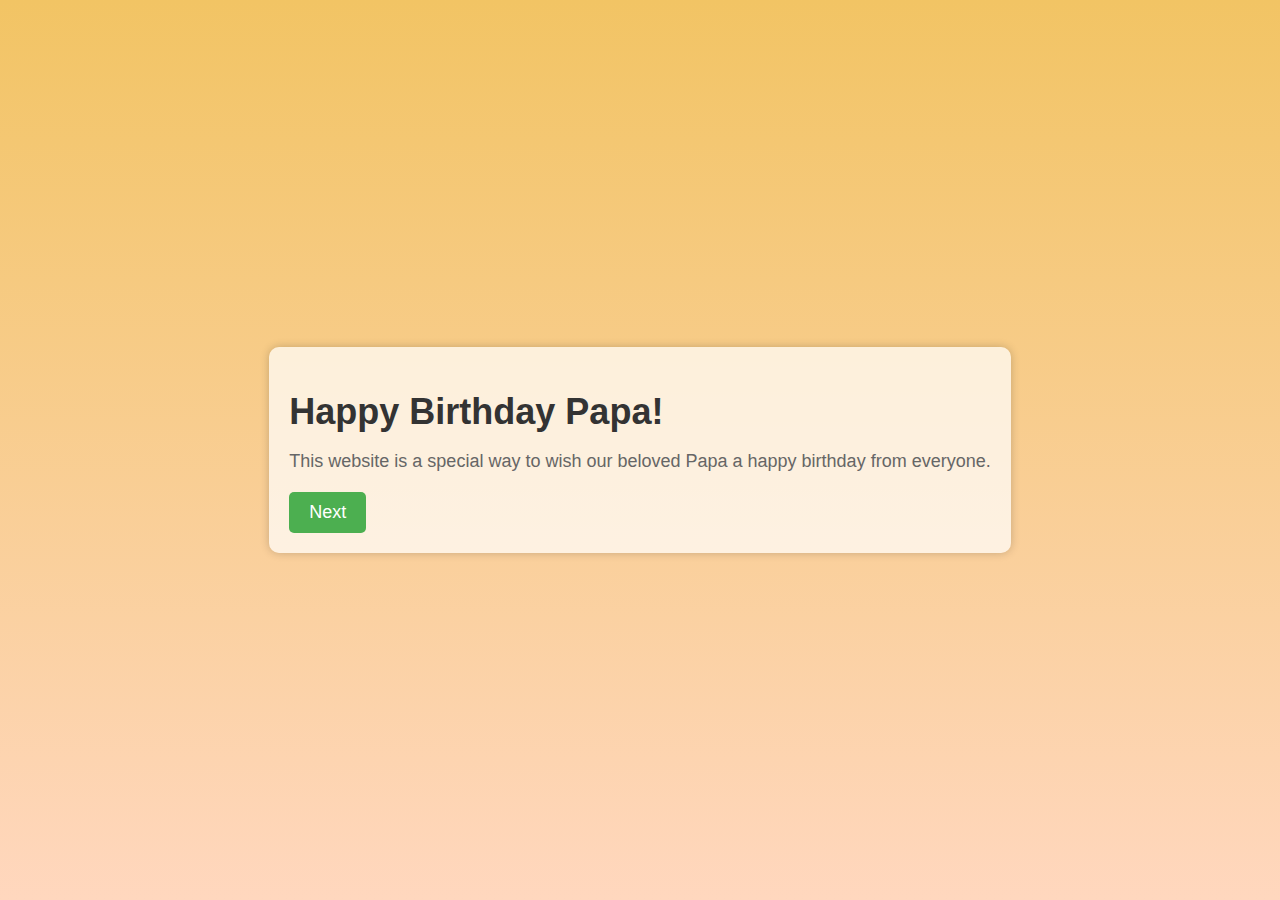
<file: index.html>
<!doctype html>
<html lang="en">
  <head>
    <meta charset="UTF-8" />
    <meta name="viewport" content="width=device-width, initial-scale=1.0" />
    <title>Happy Birthday Dad!</title>
    <link rel="stylesheet" href="style.css" />
  </head>
  <body>
    <div class="background">
      <div class="overlay">
        <h1 class="title">Happy Birthday Papa!</h1>
        <p class="note">
          This website is a special way to wish our beloved Papa a happy
          birthday from everyone.
        </p>
        <button class="next-button">Next</button>
      </div>
    </div>
    <script src="main.js"></script>
  </body>
</html>
</file>
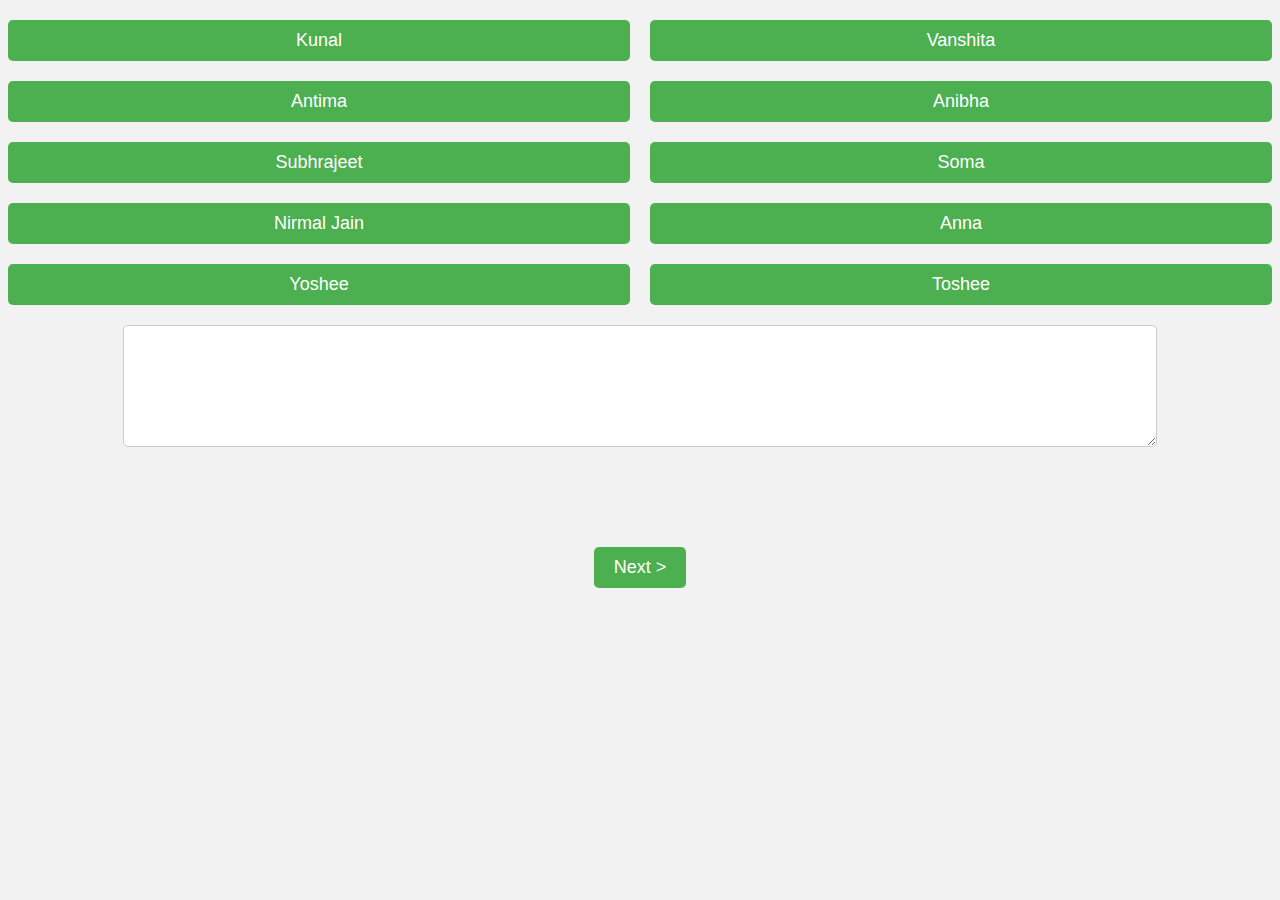
<file: button.html>
<!-- button.html -->

<!doctype html>
<html lang="en">
  <head>
    <meta charset="UTF-8" />
    <meta name="viewport" content="width=device-width, initial-scale=1.0" />
    <title>Surprise Buttons</title>
    <link rel="stylesheet" href="style2.css" />
  </head>
  <body>
    <div class="button-grid">
      <button class="surprise-button" id="button-1">Kunal</button>
      <button class="surprise-button" id="button-2">Vanshita</button>
    </div>
    <div class="button-grid">
      <button class="surprise-button" id="button-3">Antima</button>
      <button class="surprise-button" id="button-4">Anibha</button>
    </div>
    <div class="button-grid">
      <button class="surprise-button" id="button-5">Subhrajeet</button>
      <button class="surprise-button" id="button-6">Soma</button>
    </div>
    <div class="button-grid">
      <button class="surprise-button" id="button-7">Nirmal Jain</button>
      <button class="surprise-button" id="button-8">Anna</button>
    </div>
    <div class="button-grid">
      <button class="surprise-button" id="button-9">Yoshee</button>
      <button class="surprise-button" id="button-10">Toshee</button>
    </div>
    <textarea id="message-area" readonly></textarea>
    <button id="next" class="next-button">Next ></button>
    <audio id="audio-player" src="anna.mp3"></audio>
    <script src="main2.js"></script>
  </body>
</html>
</file>
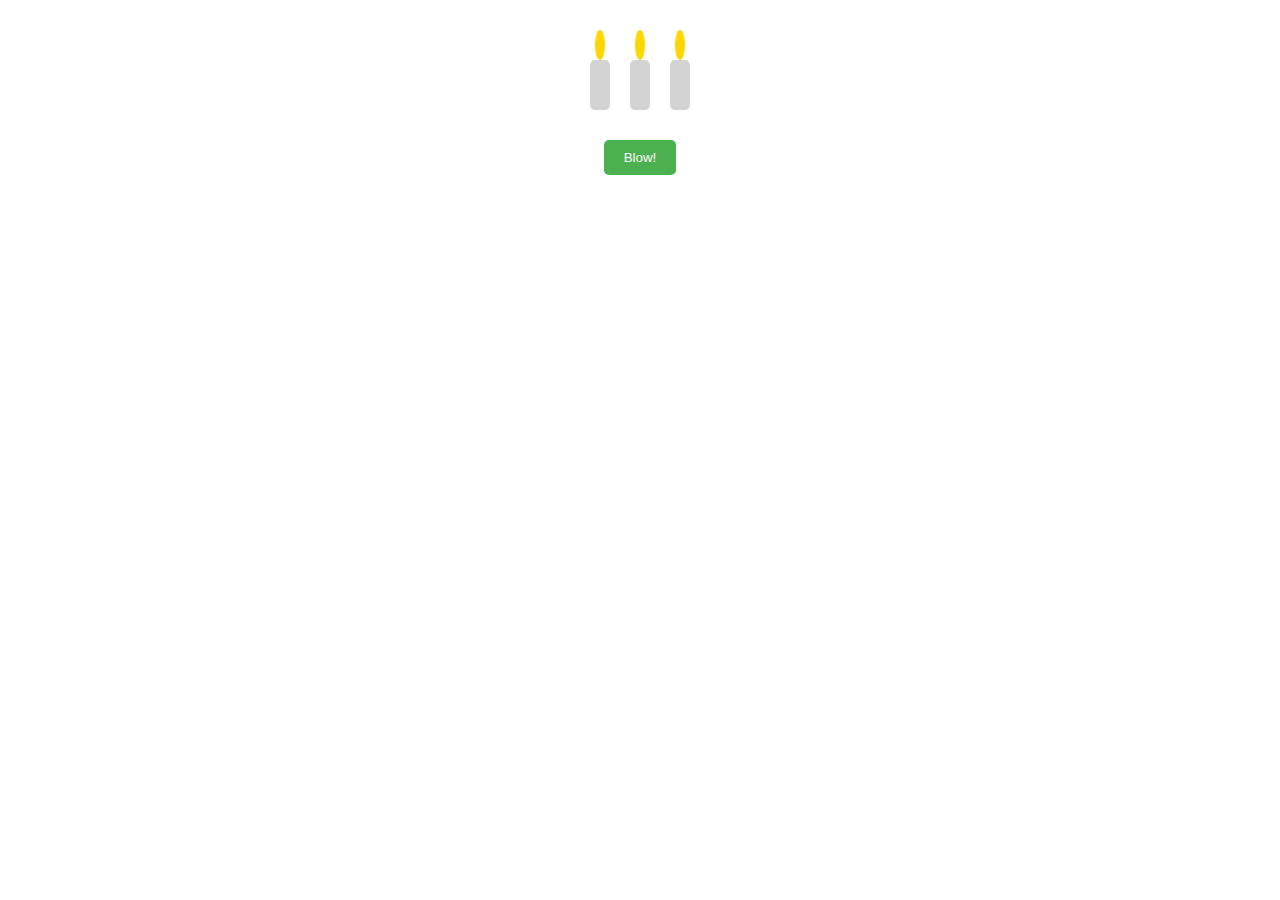
<file: last.html>
<!doctype html>
<html>
  <head>
    <meta charset="UTF-8" />
    <meta name="viewport" content="width=device-width, initial-scale=1.0" />
    <title>Birthday Wish</title>
    <link rel="stylesheet" href="style3.css" />
  </head>
  <body>
    <div class="candles">
      <div class="candle-container">
        <div class="candle" id="candle1"></div>
        <div class="box" id="b1"></div>
      </div>
      <div class="candle-container">
        <div class="candle" id="candle2"></div>
        <div class="box" id="b2"></div>
      </div>
      <div class="candle-container">
        <div class="candle" id="candle3"></div>
        <div class="box" id="b3"></div>
      </div>
    </div>
    <button id="blow-button">Blow!</button>
    <div id="wish-message" class="hidden">Happy Birthday!</div>
    <script src="main3.js"></script>
  </body>
</html>
</file>
<file: style.css>
body {
  margin: 0;
  padding: 0;
  font-family: Arial, sans-serif;
}

.background {
  background-image: linear-gradient(to bottom, #f2c464, #ffd7be);
  height: 100vh;
  width: 100vw;
  display: flex;
  justify-content: center;
  align-items: center;
}

.overlay {
  background-color: rgba(255, 255, 255, 0.7);
  padding: 20px;
  border-radius: 10px;
  box-shadow: 0 0 10px rgba(0, 0, 0, 0.2);
  margin: 20px;
}

.title {
  font-size: 36px;
  font-weight: bold;
  color: #333;
  margin-bottom: 10px;
}

.note {
  font-size: 18px;
  color: #666;
  margin-bottom: 20px;
}

.next-button {
  background-color: #4CAF50;
  color: #fff;
  border: none;
  padding: 10px 20px;
  font-size: 18px;
  cursor: pointer;
  border-radius: 5px;
}

.next-button:hover {
  background-color: #3e8e41;
}

.next-button:active {
  transform: scale(0.9);
}
</file>
<file: style2.css>
/* styles.css */

body {
  font-family: Arial, sans-serif;
  background-color: #f2f2f2;
}

.button-grid {
  display: grid;
  grid-template-columns: repeat(2, 1fr);
  gap: 20px;
  justify-content: center;
  align-items: center;
  margin-top: 20px;
}

.surprise-button {
  background-color: #4CAF50;
  color: #fff;
  border: none;
  padding: 10px 20px;
  font-size: 18px;
  cursor: pointer;
  border-radius: 5px;
}

.surprise-button:hover {
  background-color: #3e8e41;
}

.surprise-button:active {
  transform: scale(0.9);
}

#message-area {
  width: 80%;
  height: 100px;
  padding: 10px;
  font-size: 18px;
  border: 1px solid #ccc;
  border-radius: 5px;
  margin: 20px auto;
  display: block;
}

#next {
  background-color: #4CAF50;
  color: #fff;
  border: none;
  padding: 10px 20px;
  font-size: 18px;
  cursor: pointer;
  border-radius: 5px;
  margin: 20px auto;
  display: block;
  margin-top: 100px;
}

#next:hover {
  background-color: #3e8e41;
}
</file>
<file: style3.css>
body {
  font-family: Arial, sans-serif;
  text-align: center;
}

.candles {
  display: flex;
  justify-content: center;
  margin: 20px;
}

.candle-container {
  display: inline-block;
  margin: 10px;
}

.candle {
  width: 10px;
  height: 30px;
  background-color: #FFD700;
  border-radius: 50%;
  animation: flicker 2s infinite;
  margin-left: 5px;
}

.box {
  background-color: lightgray;
  height: 50px;
  width: 20px;
  border-radius: 5px;
}

.candle.blow {
  animation: blow 1s forwards;
}

@keyframes flicker {
  0% {
    transform: scale(1);
  }

  50% {
    transform: scale(1.3);
  }

  100% {
    transform: scale(1);
  }
}

@keyframes blow {
  0% {
    transform: scale(1);
  }

  100% {
    transform: scale(0.5);
    opacity: 0;
  }
}

#blow-button {
  background-color: #4CAF50;
  color: #fff;
  padding: 10px 20px;
  border: none;
  border-radius: 5px;
  cursor: pointer;
}

#blow-button:hover {
  background-color: #3e8e41;
}

#wish-message {
  font-size: 24px;
  color: #333;
  display: none;
}

#wish-message.show {
  display: block;
}
</file>
